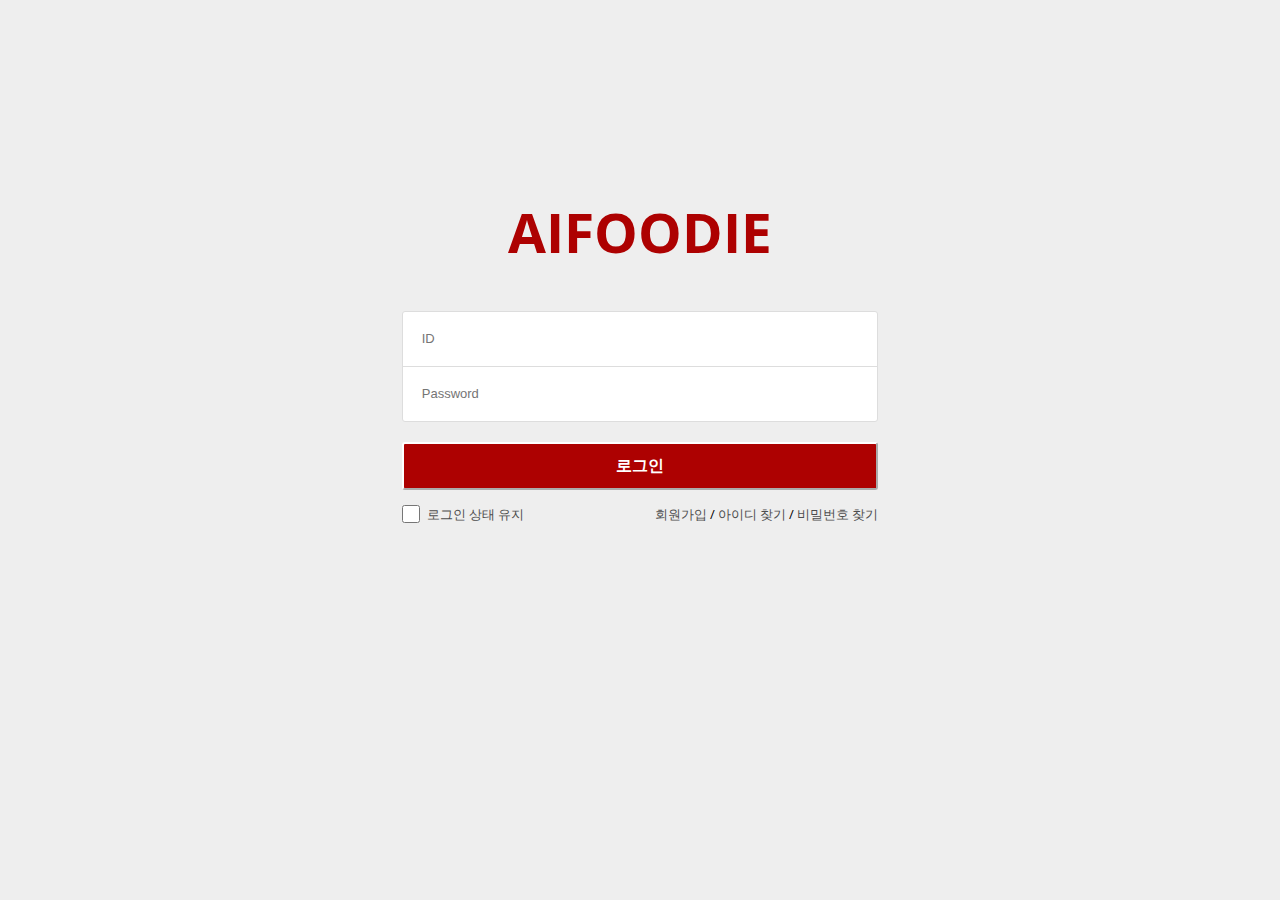
<file: login.html>
<!DOCTYPE html>
<html lang="en">
<head>
    <meta charset="UTF-8">
    <meta name="viewport" content="width=device-width, initial-scale=1.0">
    <title>AIFOODIE</title>
    <link href="https://fonts.googleapis.com/css2?family=Open+Sans:wght@400;600;700&display=swap" rel="stylesheet">
    <link rel="icon" type="image/png" href="imgs/ice.png">
    <link rel="stylesheet" href="style_l.css">
</head>
<body>
    <div class="inner_login">
        <div class="login_foodie">
            <form method="post" id="authForm" action="(로그인시 이동 페이지)" enctype="multipart/form-data">
                <input type="hidden" name="redirectUrl" value="(서버 관리 페이지)">
                <fieldset>
                    <legend class="screen_out">로그인 정보 입력폼</legend>
                    <a href="index.html"><h1 class="login__head">AIFOODIE</h1></a>
                    <div class="box_login">
                        <div class="inp_text">
                            <label for="loginId" class="screen_out">아이디</label>
                            <input type="text" id="loginId" name="loginId" placeholder="ID" >
                        </div>
                        <div class="inp_text">
                            <label for="loginPw" class="screen_out">비밀번호</label>
                            <input type="password" id="loginPw" name="password" placeholder="Password" >
                        </div>
                    </div>
                    <button type="submit" class="btn_login">로그인</button>
                    <div class="login_append">
                        <div class="inp_chk"> <!-- 체크시 checked 추가 -->
                            <input type="checkbox" id="keepLogin" class="inp_radio"  name="keepLogin">
                            <label for="keepLogin" class="lab_g">
                                <span class="img_top ico_check"></span>
                                <span class="txt_lab">로그인 상태 유지</span>
                            </label>
                        </div>
                        <span class="txt_find">
                            <a href="#" class="link_find">회원가입</a>
                            /
                            <a href="#" class="link_find"> 아이디 찾기</a>
                            /
                            <a href="#" class="link_find">비밀번호 찾기</a>
                        </span>
                    </div>
                </fieldset>
            </form>
        </div>
    </div>
</body>
</html>
</file>
<file: style_l.css>
/* Global */
:root {
  /* Color */
  --color-white: #ffffff;
  --color-light-white: #eeeeee;
  --color-dark-white: #bdbdbd;
  --color-pink: #fe918d;
  --color-dark-pink: #ff6863;
  --color-dark-grey: #4d4d4d;
  --color-grey: #616161;
  --color-light-grey: #7c7979;
  --color-blue: #73aace;
  --color-yellow: #fff7d1;
  --color-orange: #feb546;
  --color-black: #000000;
  --color-light-red: #da6262;
  --color-background-blue: #4f84db;
  --color-background-red: #ad0101;

  /* Font size */
  --font-large: 48px;
  --font-medium: 28px;
  --font-regular: 18px;
  --font-small: 16px;
  --font-micro: 14px;

  /* Font weight */
  --weight-bold: 700;
  --weight-semi-bold: 600;
  --weight-regular: 400;

  /* Size */
  --size-border-radius: 4px;

  /* Animation  */
  --animation-duration: 300ms;
}

body {
  font-family: "Open Sans", sans-serif;
  background-color: var(--color-light-white);
}
a {
  color: var(--color-dark-grey);
  text-decoration: none;
}
input {
  -webkit-writing-mode: horizontal-tb !important;
  text-rendering: auto;
  color: initial;
  letter-spacing: normal;
  word-spacing: normal;
  text-transform: none;
  text-indent: 0px;
  text-shadow: none;
  display: inline-block;
  text-align: start;
  -webkit-appearance: textfield;
  background-color: white;
  -webkit-rtl-ordering: logical;
  cursor: text;
  margin: 0em;
  font: 400 13.3333px Arial;
  padding: 1px 0px;
  border-width: 2px;
  border-style: inset;
  border-color: initial;
  border-image: initial;
}

.login__head {
  color: var(--color-background-red);
  text-align: center;
  font-size: 55px;
}

.inner_login {
  position: relative;
  margin-top: 150px;
}
.login_foodie {
  position: relative;
  width: 500px;
  margin: auto;
}
.screen_out {
  position: absolute;
  width: 0;
  height: 0;
  overflow: hidden;
  line-height: 0;
  text-indent: -9999px;
}
body,
button,
input,
select,
td,
textarea,
th {
  font-size: 13px;
  line-height: 1.5;
  -webkit-font-smoothing: antialiased;
}
fieldset,
img {
  border: 0;
}
.login_foodie .box_login {
  margin: 35px 0 0;
  border: 1px solid #ddd;
  border-radius: 3px;
  background-color: #fff;
  box-sizing: border-box;
}
.login_foodie .inp_text {
  position: relative;
  width: 100%;
  margin: 0;
  padding: 18px 19px 19px;
  box-sizing: border-box;
}
.login_foodie .inp_text + .inp_text {
  border-top: 1px solid #ddd;
}
.inp_text input {
  display: block;
  width: 100%;
  height: 100%;
  font-size: 13px;
  color: #000;
  border: none;
  outline: 0;
  -webkit-appearance: none;
  background-color: transparent;
}
.btn_login {
  margin: 20px 0 0;
  width: 100%;
  height: 48px;
  border-radius: 3px;
  font-size: 16px;
  font-weight: var(--weight-semi-bold);
  color: #fff;
  background-color: var(--color-background-red);
  cursor: pointer;
  border-color: var(--color-white);
}
.login_append {
  overflow: hidden;
  padding: 15px 0 0;
}
.inp_chk {
  display: inline-block;
  position: relative;
  margin-bottom: -1px;
}
.login_append .inp_chk {
  float: left;
}
.inp_chk .inp_radio {
  position: absolute;
  z-index: -1;
  top: 0;
  left: 0;
  width: 18px;
  height: 18px;
  border: 0;
}
.inp_chk .lab_g {
  display: inline-block;
  margin-right: 19px;
  color: var(--color-dark-grey);
  line-height: 19px;
  vertical-align: top;
  font-size: 13px;
}
.inp_chk .ico_check {
  display: inline-block;
  width: 18px;
  height: 18px;
  margin: 1px 4px 0 0;
  background-position: -60px 0;
}

.inp_chk .txt_lab {
  vertical-align: top;
}

.login_append .txt_find {
  float: right;
  font-size: 13px;
}
</file>
